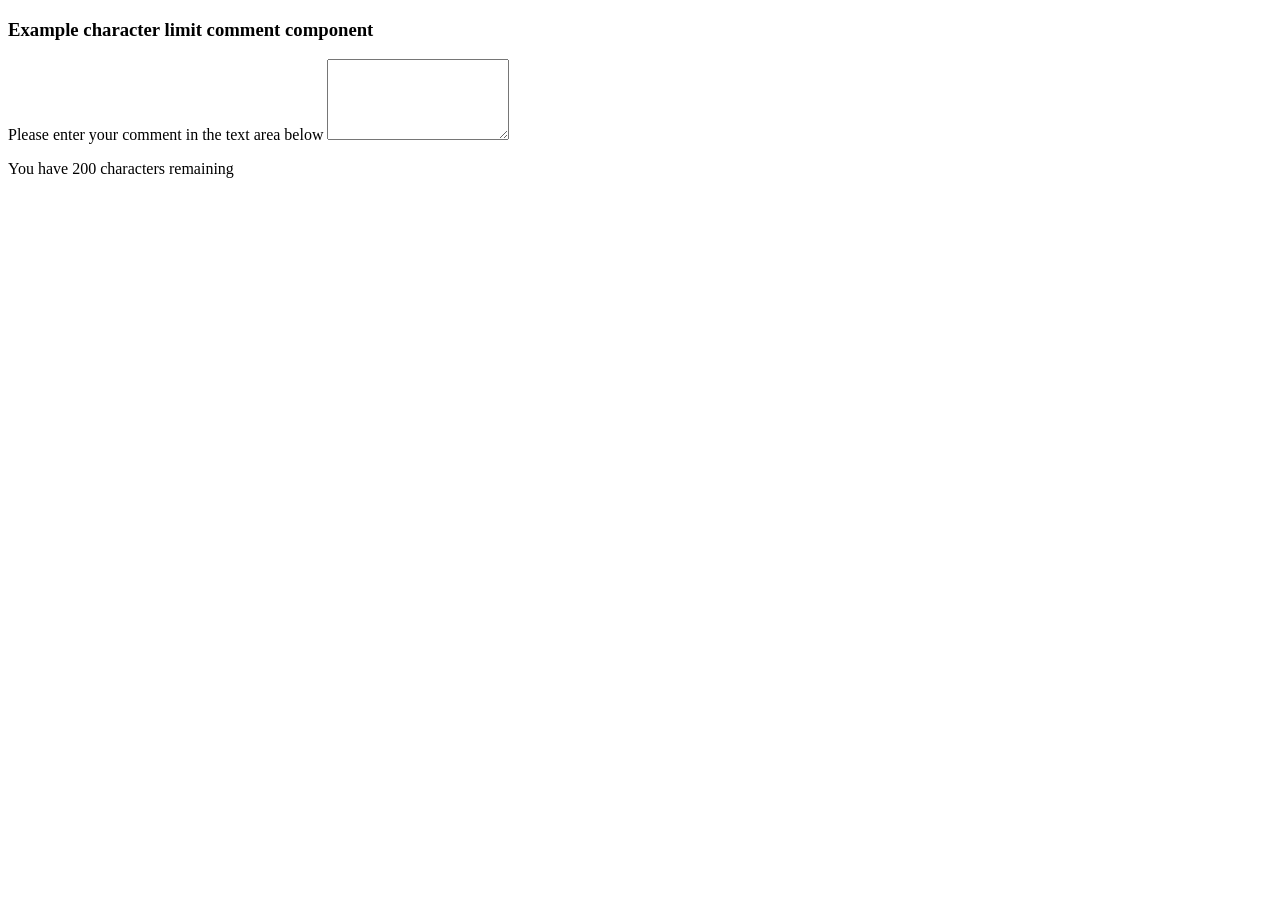
<file: Sprint-3/Prep/index.html>
<!DOCTYPE html>
<html lang="en">
  <head>
    <meta charset="UTF-8" />
    <meta name="viewport" content="width=device-width, initial-scale=1.0" />
    <title>Document</title>
  </head>
  <body>
    <script defer src="./script.js"></script>
    <section>
      <h3>Example character limit comment component</h3>
      <label for="comment-input">
        Please enter your comment in the text area below
      </label>
      <textarea
        id="comment-input"
        name="comment-input"
        rows="5"
        maxlength="200"
      ></textarea>
      <p id="character-limit-info">You have 200 characters remaining</p>
    </section>
  </body>
</html>
</file>
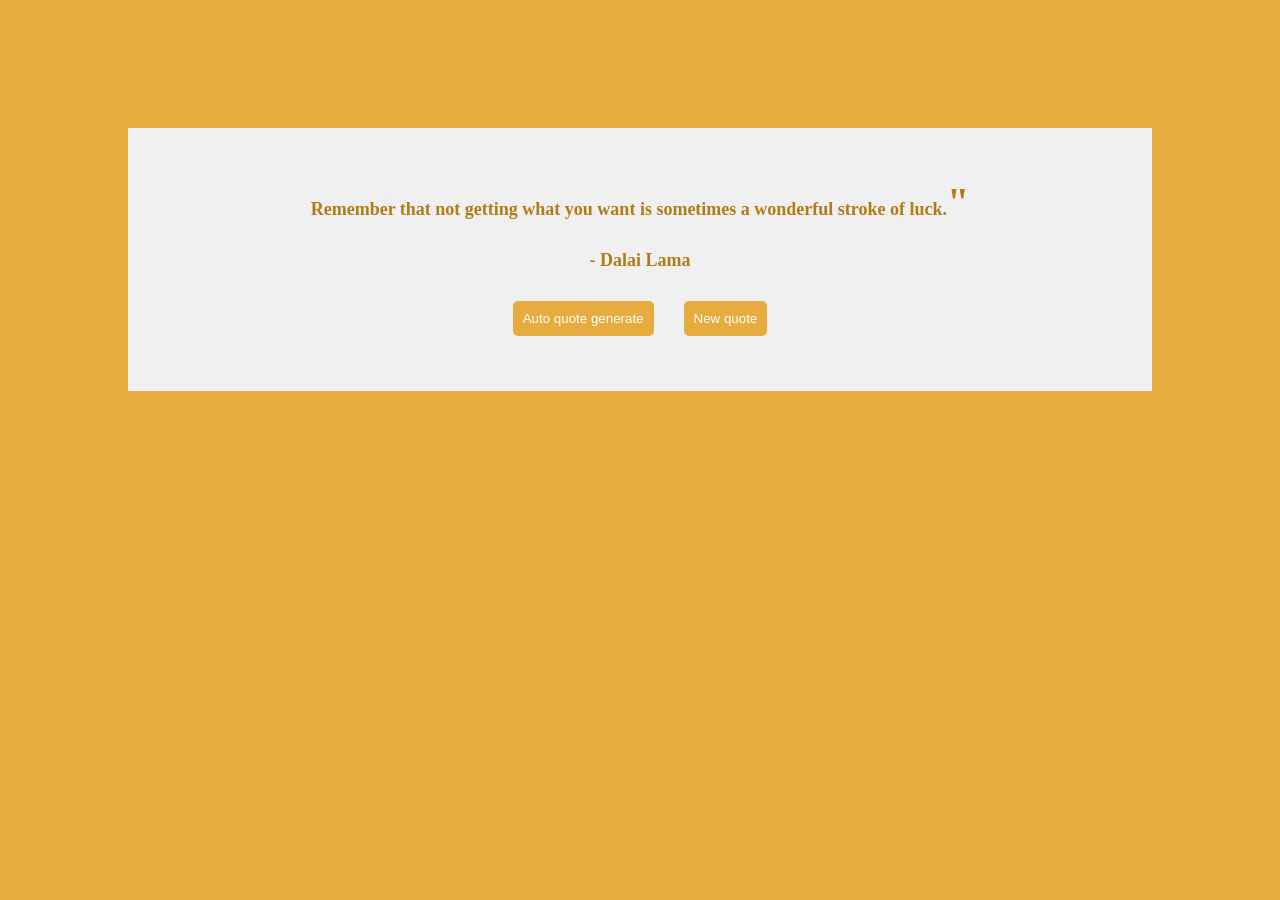
<file: Sprint-3/quote-generator/index.html>
<!DOCTYPE html>
<html lang="en">
  <head>
    <meta charset="UTF-8" />
    <meta name="viewport" content="width=device-width, initial-scale=1.0" />
    <title>Quote Generator App</title>
    <link rel="stylesheet" href="style.css" />
    <script defer src="quotes.js"></script>
  </head>
  <body>
    <div class="centre">
    
    <h1>hello there</h1>
    <p id="quote"></p>
    <p id="author"></p>
    <div class="flex-bottons">
      <button type="button" class="button" id="new-quote">New quote</button>
      <button class="button" id="auto-generator">Auto quote generate</button>
    </div>    
  </div>
  </body>
</html>
</file>
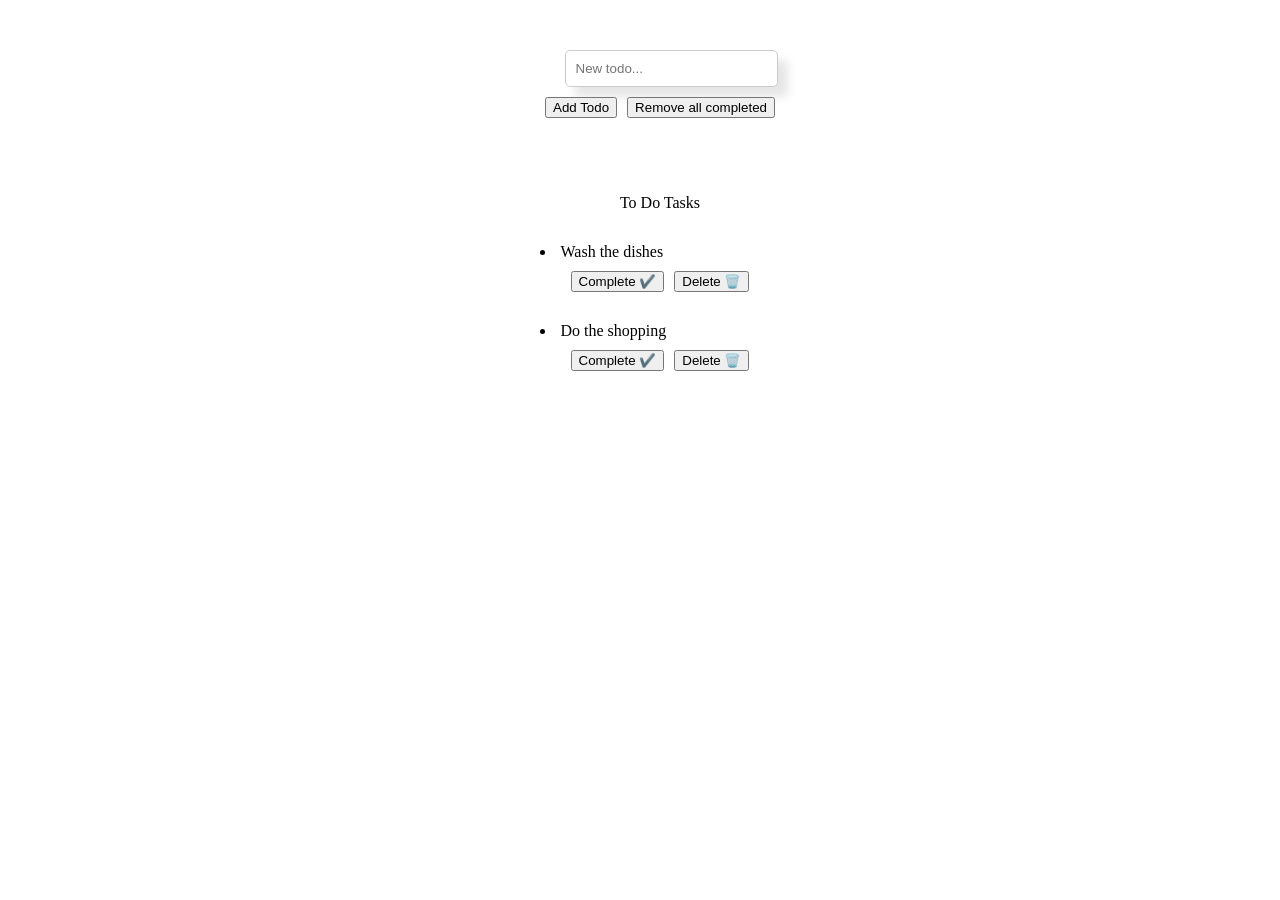
<file: Sprint-3/todo-list/index.html>
<!DOCTYPE html>
<html lang="en">
  <head>
    <meta charset="UTF-8" />
    <meta name="viewport" content="width=device-width, initial-scale=1.0" />
    <title>Todo list</title>
    <link rel="stylesheet" href="https://cdnjs.cloudflare.com/ajax/libs/font-awesome/5.15.4/css/all.min.css">

    <link rel="stylesheet" href="style.css" />
    
  </head>
  <body>
    <form id="todo-form">
      <div>
        <input type="text" placeholder="New todo..." id="todoInput" />
      </div>
      <div class="outer-button-countainer">
        <button id="addButton" type="submit">Add Todo</button>
        <button
          type="button"
          id="remove-all-completed"
          class="btn btn-primary mb-3">
          Remove all completed
        </button>
      </div>
    </form>
    <div><ul id="todo-list"></ul><div>
      <div><ul id="completed-todo-list"></ul><div>
    <script src="script.js"></script>
  </body>
</html>
</file>
<file: Sprint-3/quote-generator/style.css>
/** Write your CSS in here **/
*{
    margin:0px;
    padding: 0px;
}
.centre{
   display: flex;
   justify-content: center;
   align-items: center;
   flex-flow: column wrap;
   margin: 10%;
   padding: 40px;
   background-color: #f0f0f0;
   
}
body{
    background-color: rgb(231, 172, 63);
}
/* styling buttons */
.flex-bottons{
    display: flex;
    justify-content: space-between;
    flex-wrap: wrap;
    flex-direction: row-reverse;
}


/* Styling the each button New */
.button{
    padding: 10px;
    border-radius: 5px;
    border: none;
    background-color: rgb(231, 172, 63);
    margin: 15px;
    color: white;
}
.button:hover{
    background-color: white;
    color: black;
    box-shadow: 0 0px 40px rgba(0, 0, 0, 0.1);
}
.button:focus{
    outline: none;
}
.button:active{
    background-color: #e6be2f;
    color: white;
}
.centre >p{
    margin: 10px;
    color:rgb(179, 123, 21);
    font-size: large;
    font-weight: 600;
}

#author{
    font-size: 18px;
    right: 0;
    margin: 15px;
}
#quotation-mark{
    font-size: 40px;
    font-weight: 700;
}
</file>
<file: Sprint-3/todo-list/style.css>
#todo-form{
    display: flex;
    flex-direction: column;
    align-items: center;
    gap: 10px;
    width: 100%;
    margin-top: 20px;
    padding: 20px;
}

.body{
    text-align: center;
}

.outer-button-countainer{
    display: flex;
    flex-direction: row;
    align-items: center;
    justify-content: space-around;
    gap: 10px;
    flex-wrap: wrap;
}
#todoInput{
border: none;
padding: 10px;
width: 100%;
margin-top: 10px;
border: 1px solid #ccc;
border-radius: 5px;
box-shadow: 10px 10px 10px rgba(0, 0, 0, 0.1);
}
#todo-list, #completed-todo-list{
    display: flex;
    flex-direction: column;
    align-items: center;
    gap: 10px;
    width: 100%;
    margin-top: 20px;
    padding: 20px;

}
#todo-list span, #completed-todo-list span{
    display: flex;
    margin: 10px;
    flex-direction: row;
    align-items: center;
    justify-content: space-around;
    gap: 10px;
}
#todo-list li{
    padding: 5px;
}
</file>
